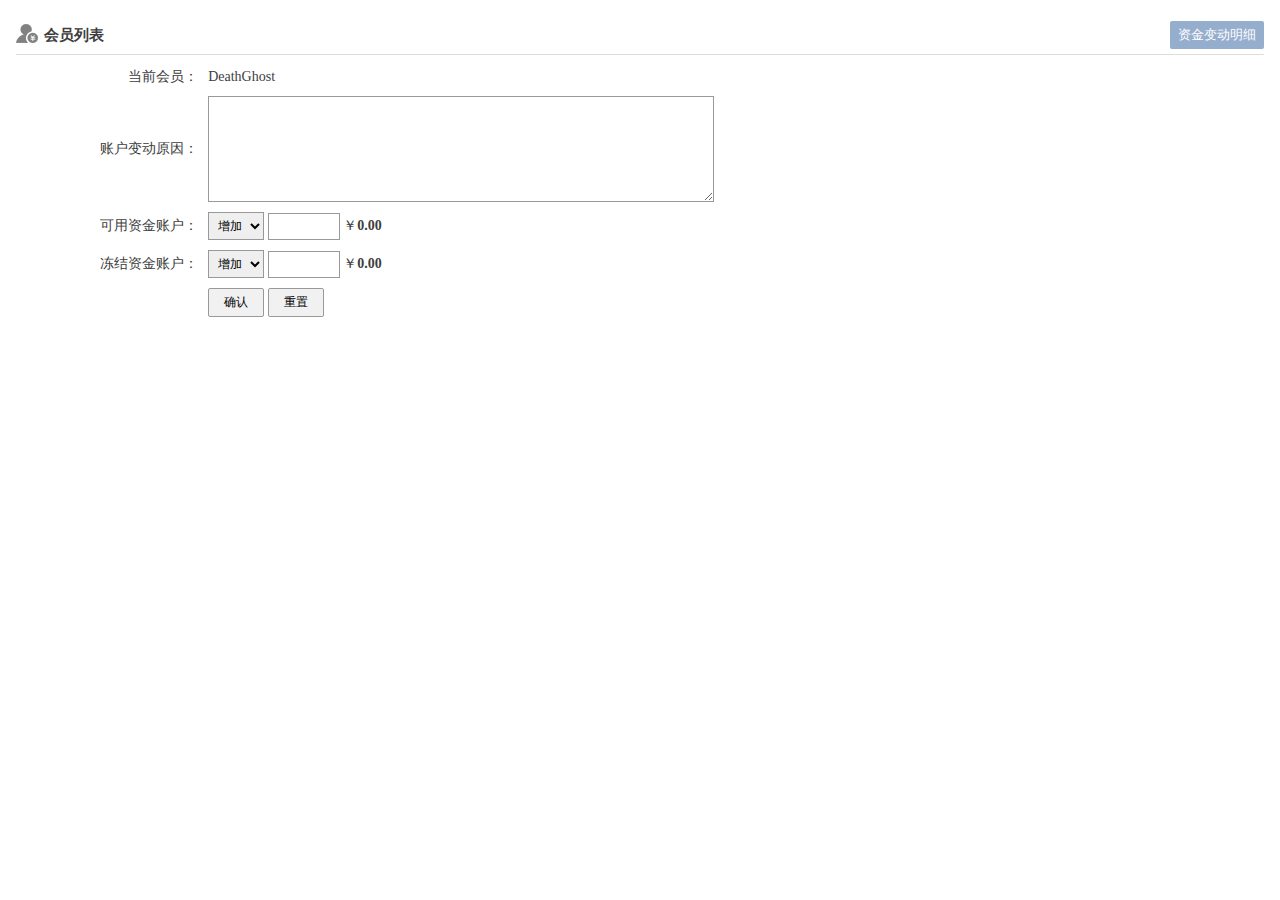
<file: testing/admin/account.html>
﻿<!DOCTYPE html PUBLIC "-//W3C//DTD XHTML 1.0 Transitional//EN" "http://www.w3.org/TR/xhtml1/DTD/xhtml1-transitional.dtd">
<html xmlns="http://www.w3.org/1999/xhtml">
<head>
<title>会员列表</title>
<meta http-equiv="Content-Type" content="text/html; charset=utf-8" />
<link href="style/adminStyle.css" rel="stylesheet" type="text/css" />
</head>
<body>
 <div class="wrap">
  <div class="page-title">
    <span class="modular fl"><i class="account_user"></i><em>会员列表</em></span>
    <span class="modular fr"><a href="account_details.html" class="pt-link-btn">资金变动明细</a></span>
  </div>
  <table class="noborder">
   <tr>
    <td style="text-align:right;width:15%;">当前会员：</td>
    <td>DeathGhost</td>
   </tr>
   <tr>
    <td style="text-align:right;">账户变动原因：</td>
    <td>
     <textarea class="textarea" style="height:100px;outline:none;"></textarea>
    </td>
   </tr>
   <tr>
    <td style="text-align:right;">可用资金账户：</td>
    <td>
     <select class="textBox">
      <option>增加</option>
      <option>减少</option>
     </select>
     <input type="text" class="textBox length-short"/>
     <span class="middle"><i>￥</i><b>0.00</b></span>
    </td>
   </tr>
   <tr>
    <td style="text-align:right;">冻结资金账户：</td>
    <td>
     <select class="textBox">
      <option>增加</option>
      <option>减少</option>
     </select>
     <input type="text" class="textBox length-short"/>
     <span class="middle"><i>￥</i><b>0.00</b></span>
    </td>
   </tr>
   <tr>
    <td style="text-align:right;"></td>
    <td>
     <input type="submit" value="确认" class="tdBtn"/>
     <input type="reset" value="重置" class="tdBtn"/>
    </td>
   </tr>
  </table>
 </div>
</body>
</html>
</file>
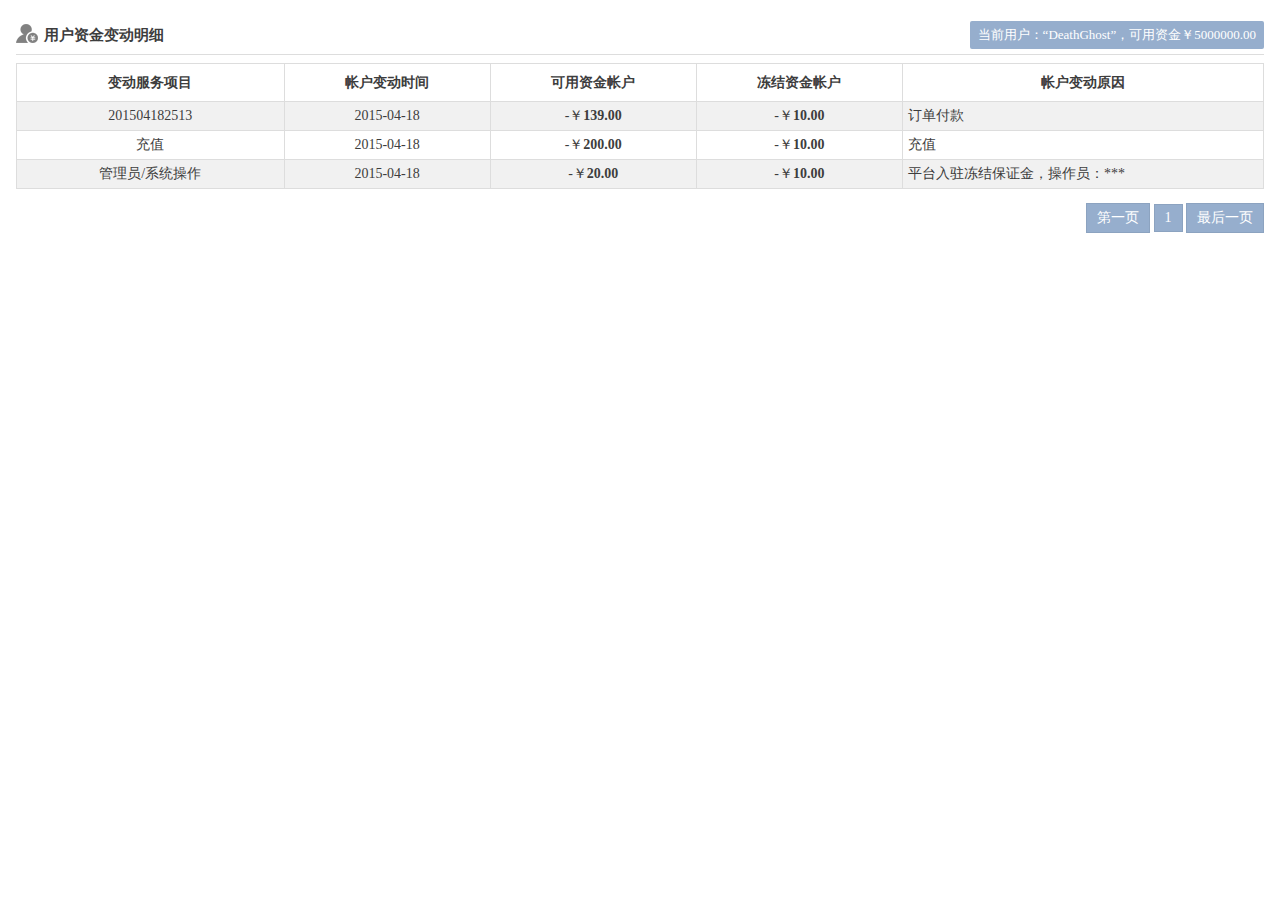
<file: testing/admin/account_details.html>
﻿<!DOCTYPE html PUBLIC "-//W3C//DTD XHTML 1.0 Transitional//EN" "http://www.w3.org/TR/xhtml1/DTD/xhtml1-transitional.dtd">
<html xmlns="http://www.w3.org/1999/xhtml">
<head>
<title>会员资金变动明细</title>
<meta http-equiv="Content-Type" content="text/html; charset=utf-8" />
<link href="style/adminStyle.css" rel="stylesheet" type="text/css" />
<script src="js/jquery.js"></script>
<script src="js/public.js"></script>
</head>
<body>
 <div class="wrap">
  <div class="page-title">
    <span class="modular fl"><i class="account_user"></i><em>用户资金变动明细</em></span>
    <span class="modular fr"><a class="pt-link-btn">当前用户：“DeathGhost”，可用资金￥5000000.00</a></span>
  </div>
  <table class="list-style Interlaced">
   <tr>
    <th>变动服务项目</th>
    <th>帐户变动时间</th>
    <th>可用资金帐户</th>
    <th>冻结资金帐户</th>
    <th>帐户变动原因</th>
   </tr>
   <tr>
    <td class="center">201504182513</td>
    <td class="center">2015-04-18</td>
    <td class="center"><i>-</i><span>￥</span><b>139.00</b></td>
    <td class="center"><i>-</i><span>￥</span><b>10.00</b></td>
    <td>
     <div style="width:350px;">
               订单付款
     </div>
    </td>
   </tr>
   <tr>
    <td class="center">充值</td>
    <td class="center">2015-04-18</td>
    <td class="center"><i>-</i><span>￥</span><b>200.00</b></td>
    <td class="center"><i>-</i><span>￥</span><b>10.00</b></td>
    <td>
     <div style="width:350px;">
               充值
     </div>
    </td>
   </tr>
   <tr>
    <td class="center">管理员/系统操作</td>
    <td class="center">2015-04-18</td>
    <td class="center"><i>-</i><span>￥</span><b>20.00</b></td>
    <td class="center"><i>-</i><span>￥</span><b>10.00</b></td>
    <td width="350">
     <div style="width:350px;">
               平台入驻冻结保证金，操作员：***
     </div>
    </td>
   </tr>
  </table>
  <!-- BatchOperation -->
  <div style="overflow:hidden;">
	  <!-- turn page -->
	  <div class="turnPage center fr">
	   <a>第一页</a>
	   <a>1</a>
	   <a>最后一页</a>
	  </div>
  </div>
 </div>
</body>
</html>
</file>
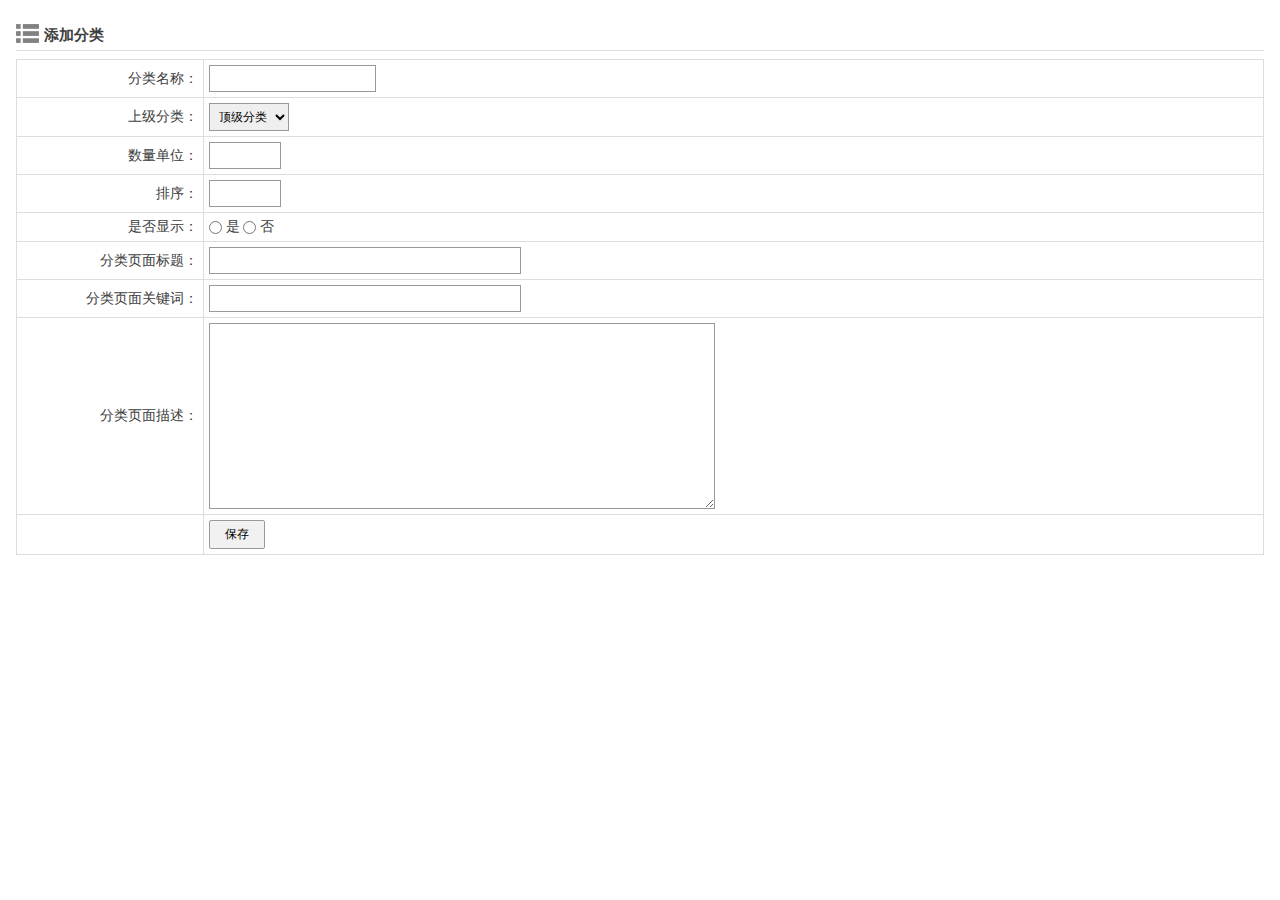
<file: testing/admin/add_category.html>
﻿<!DOCTYPE html PUBLIC "-//W3C//DTD XHTML 1.0 Transitional//EN" "http://www.w3.org/TR/xhtml1/DTD/xhtml1-transitional.dtd">
<html xmlns="http://www.w3.org/1999/xhtml">
<head>
<title>新增产品分类</title>
<meta http-equiv="Content-Type" content="text/html; charset=utf-8" />
<link href="style/adminStyle.css" rel="stylesheet" type="text/css" />
</head>
<body>
 <div class="wrap">
  <div class="page-title">
    <span class="modular fl"><i></i><em>添加分类</em></span>
  </div>
  
  <table class="list-style">
   <tr>
    <td style="text-align:right;width:15%;">分类名称：</td>
    <td>
     <input type="text" class="textBox"/>
    </td>
   </tr>
   <tr>
    <td style="text-align:right;width:10%;">上级分类：</td>
    <td>
     <select class="textBox">
      <option>顶级分类</option>
      <option>某分类</option>
     </select>
    </td>
   </tr>
   <tr>
    <td style="text-align:right;">数量单位：</td>
    <td>
     <input type="text" class="textBox length-short"/>
    </td>
   </tr>
   <tr>
    <td style="text-align:right;">排序：</td>
    <td>
     <input type="text" class="textBox length-short"/>
    </td>
   </tr>
   <tr>
    <td style="text-align:right;">是否显示：</td>
    <td>
     <input type="radio" name="show" id="yes"/>
     <label for="yes">是</label>
     <input type="radio" name="show" id="no"/>
     <label for="no">否</label>
    </td>
   </tr>
   <tr>
    <td style="text-align:right;">分类页面标题：</td>
    <td>
     <input type="text" class="textBox length-long"/>
    </td>
   </tr>
   <tr>
    <td style="text-align:right;">分类页面关键词：</td>
    <td>
     <input type="text" class="textBox length-long"/>
    </td>
   </tr>
   <tr>
    <td style="text-align:right;">分类页面描述：</td>
    <td>
     <textarea class="textarea"></textarea>
    </td>
   </tr>
   <tr>
    <td style="text-align:right;"></td>
    <td><input type="submit" value="保存" class="tdBtn"/></td>
   </tr>
  </table>
 </div>
</body>
</html>
</file>
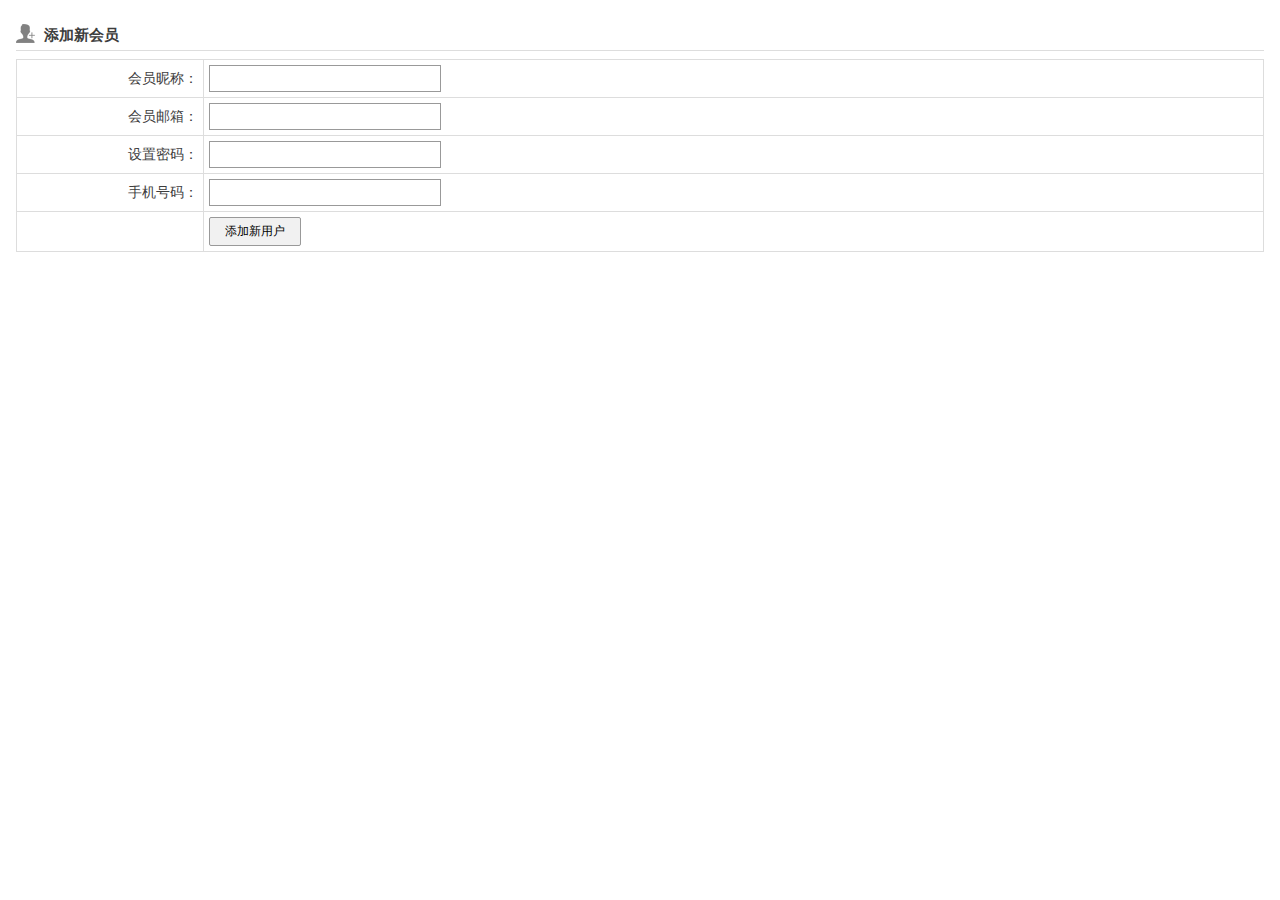
<file: testing/admin/add_user.html>
﻿<!DOCTYPE html PUBLIC "-//W3C//DTD XHTML 1.0 Transitional//EN" "http://www.w3.org/TR/xhtml1/DTD/xhtml1-transitional.dtd">
<html xmlns="http://www.w3.org/1999/xhtml">
<head>
<title>添加新会员</title>
<meta http-equiv="Content-Type" content="text/html; charset=utf-8" />
<link href="style/adminStyle.css" rel="stylesheet" type="text/css" />
</head>
<body>
 <div class="wrap">
  <div class="page-title">
    <span class="modular fl"><i class="add_user"></i><em>添加新会员</em></span>
  </div>
  <form action="user_list.html">
  <table class="list-style">
   <tr>
    <td style="width:15%;text-align:right;">会员昵称：</td>
    <td><input type="text" class="textBox length-middle"/></td>
   </tr>
   <tr>
    <td style="text-align:right;">会员邮箱：</td>
    <td><input type="text" class="textBox length-middle"/></td>
   </tr>
   <tr>
    <td style="text-align:right;">设置密码：</td>
    <td><input type="password" class="textBox length-middle"/></td>
   </tr>
   <tr>
    <td style="text-align:right;">手机号码：</td>
    <td><input type="text" class="textBox length-middle"/></td>
   </tr>
   <tr>
    <td style="text-align:right;"></td>
    <td><input type="submit" class="tdBtn" value="添加新用户"/></td>
   </tr>
  </table>
  </form>
 </div>
</body>
</html>
</file>
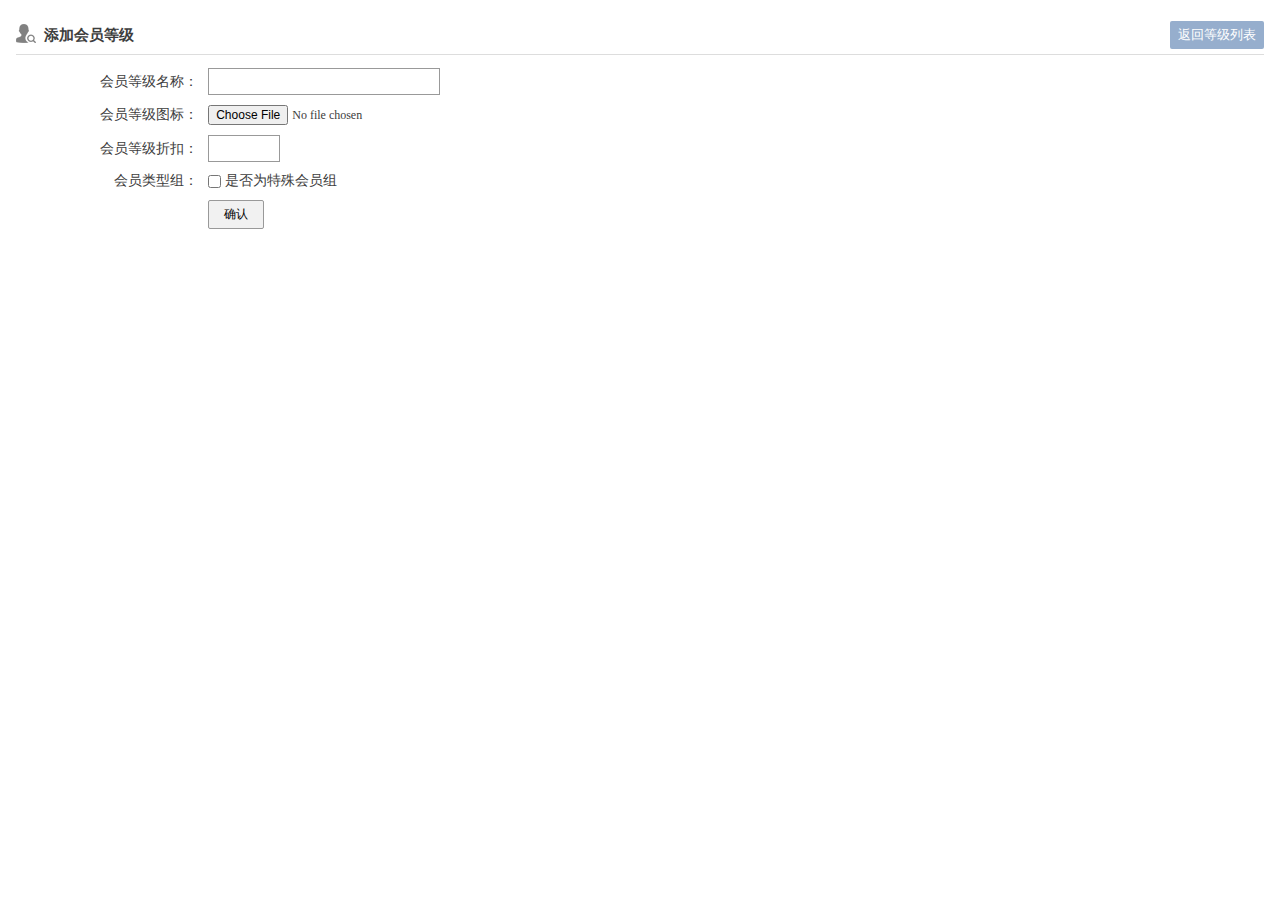
<file: testing/admin/add_user_rank.html>
﻿<!DOCTYPE html PUBLIC "-//W3C//DTD XHTML 1.0 Transitional//EN" "http://www.w3.org/TR/xhtml1/DTD/xhtml1-transitional.dtd">
<html xmlns="http://www.w3.org/1999/xhtml">
<head>
<title>添加会员等级</title>
<meta http-equiv="Content-Type" content="text/html; charset=utf-8" />
<link href="style/adminStyle.css" rel="stylesheet" type="text/css" />
</head>
<body>
 <div class="wrap">
  <div class="page-title">
    <span class="modular fl"><i class="user"></i><em>添加会员等级</em></span>
    <span class="modular fr"><a href="user_rank.html" class="pt-link-btn">返回等级列表</a></span>
  </div>
  <table class="noborder">
   <tr>
    <td style="width:15%;text-align:right;">会员等级名称：</td>
    <td>
     <input type="text" class="textBox length-middle"/>
    </td>
   </tr>
   <tr>
    <td style="width:15%;text-align:right;">会员等级图标：</td>
    <td><input type="file"/></td>
   </tr>
   <tr>
    <td style="width:15%;text-align:right;">会员等级折扣：</td>
    <td><input type="text" class="textBox length-short"/></td>
   </tr>
   <tr>
    <td style="width:15%;text-align:right;">会员类型组：</td>
    <td>
     <input type="checkbox" id="userGroup"/>
     <label for="userGroup" class="middle">是否为特殊会员组</label>
    </td>
   </tr>
   <tr>
    <td style="width:15%;text-align:right;"></td>
    <td>
     <input type="submit" value="确认" class="tdBtn"/>
    </td>
   </tr>
  </table>
 </div>
</body>
</html>
</file>
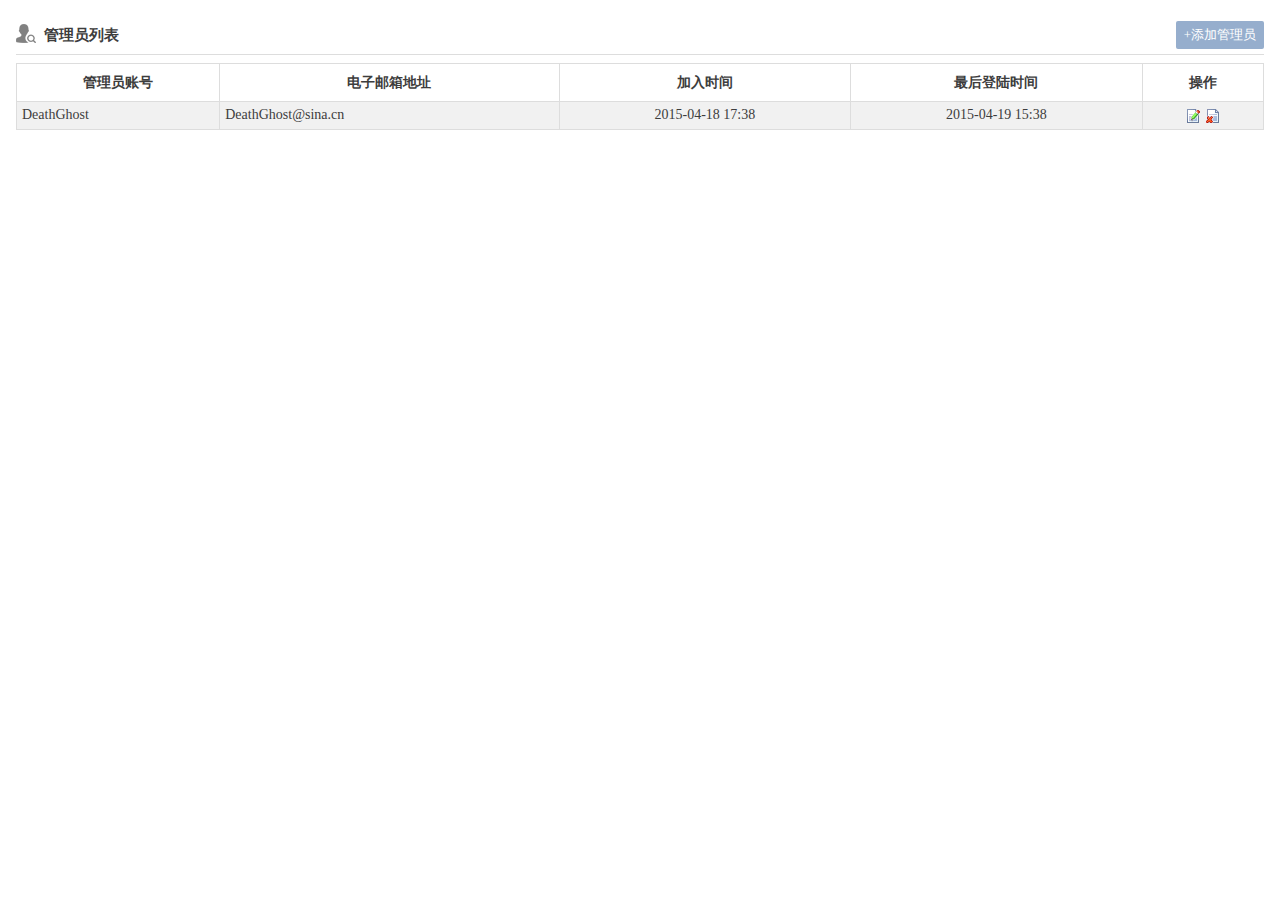
<file: testing/admin/admin_list.html>
﻿<!DOCTYPE html PUBLIC "-//W3C//DTD XHTML 1.0 Transitional//EN" "http://www.w3.org/TR/xhtml1/DTD/xhtml1-transitional.dtd">
<html xmlns="http://www.w3.org/1999/xhtml">
<head>
<title>管理员列表</title>
<meta http-equiv="Content-Type" content="text/html; charset=utf-8" />
<link href="style/adminStyle.css" rel="stylesheet" type="text/css" />
<script src="js/jquery.js"></script>
<script src="js/public.js"></script>
</head>
<body>
 <div class="wrap">
  <div class="page-title">
    <span class="modular fl"><i class="user"></i><em>管理员列表</em></span>
    <span class="modular fr"><a href="revise_password.html" class="pt-link-btn">+添加管理员</a></span>
  </div>
  <table class="list-style Interlaced">
   <tr>
    <th>管理员账号</th>
    <th>电子邮箱地址</th>
    <th>加入时间</th>
    <th>最后登陆时间</th>
    <th>操作</th>
   </tr>
   <tr>
    <td>DeathGhost</td>
    <td>DeathGhost@sina.cn</td>
    <td class="center">2015-04-18 17:38</td>
    <td class="center">2015-04-19 15:38</td>
    <td class="center">
     <a href="revise_password.html"><img src="images/icon_edit.gif"/></a>
     <a><img src="images/icon_drop.gif"/></a>
    </td>
   </tr>
  </table>
 </div>
</body>
</html>
</file>
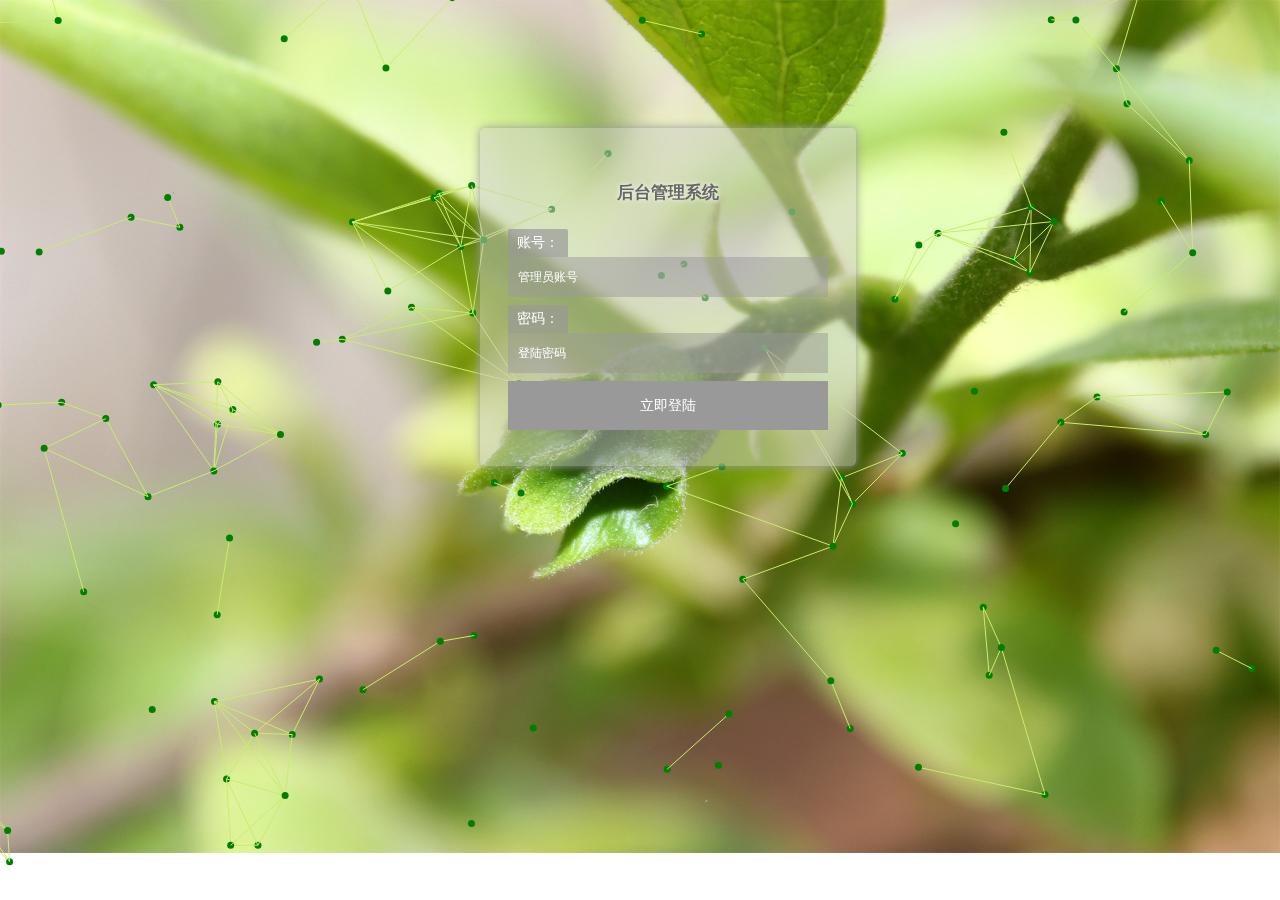
<file: testing/admin/adminLogin.html>
﻿<!DOCTYPE html PUBLIC "-//W3C//DTD XHTML 1.0 Transitional//EN" "http://www.w3.org/TR/xhtml1/DTD/xhtml1-transitional.dtd">
<html xmlns="http://www.w3.org/1999/xhtml">
<head>
<title>后台管理系统</title>
<meta http-equiv="Content-Type" content="text/html; charset=utf-8" />
<meta name="robots" content="nofollow"/>
<link href="style/adminStyle.css" rel="stylesheet" type="text/css" />
<style>
body{width:100%;height:100%;overflow:hidden;background:url(images/pc_loginBg.jpg) no-repeat;background-size:cover;position:absolute;}
</style>
<script src="js/jquery.js"></script>
<script src="js/Particleground.js"></script>
<script>
$(document).ready(function() {
  $('body').particleground({
    dotColor:'green',
    lineColor:'#c9ec6e'
  });
  $('.intro').css({
    'margin-top': -($('.intro').height() /2)
  });
  $(".loginform input[type='button']").click(function(){
	  alert("登陆成功，程序对接时将其删除，此处测试！");
	  location.href="index.html";
	  });
});
</script>

</head>
<body>
  <section class="loginform">
   <h1>后台管理系统</h1>
   <ul>
    <li>
     <label>账号：</label>
     <input type="text" class="textBox" placeholder="管理员账号"/>
    </li>
    <li>
     <label>密码：</label>
     <input type="password" class="textBox" placeholder="登陆密码"/>
    </li>
    <li>
     <input type="button" value="立即登陆"/>
    </li>
   </ul>
  </section>
</body>
</html>
</file>
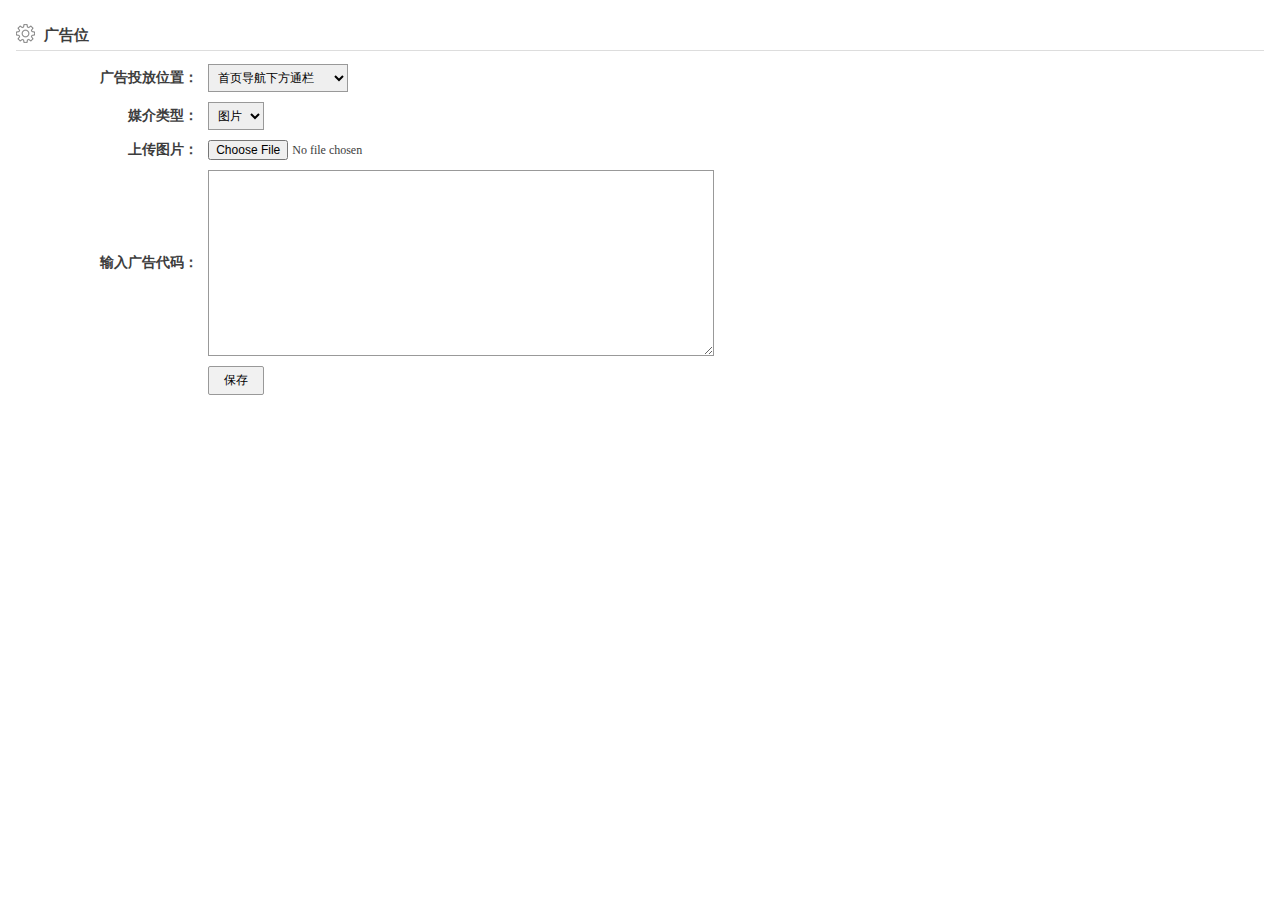
<file: testing/admin/advertising.html>
﻿<!DOCTYPE html PUBLIC "-//W3C//DTD XHTML 1.0 Transitional//EN" "http://www.w3.org/TR/xhtml1/DTD/xhtml1-transitional.dtd">
<html xmlns="http://www.w3.org/1999/xhtml">
<head>
<title>广告位</title>
<meta http-equiv="Content-Type" content="text/html; charset=utf-8" />
<link href="style/adminStyle.css" rel="stylesheet" type="text/css" />
</head>
<body>
 <div class="wrap">
  <div class="page-title">
    <span class="modular fl"><i class="settings"></i><em>广告位</em></span>
  </div>
  <form action="advertising_list.html">
  <table class="noborder">
   <tr>
    <td style="width:15%;text-align:right;"><b>广告投放位置：</b></td>
    <td>
     <select class="textBox">
      <option>首页导航下方通栏</option>
      <option>文章详情侧边栏</option>
      <option>具体根据客户需求吧</option>
     </select>
    </td>
   </tr>
   <tr>
    <td style="text-align:right;"><b>媒介类型：</b></td>
    <td>
     <select class="textBox">
      <option>图片</option>
      <option>代码</option>
      <option>文字</option>
     </select>
    </td>
   </tr>
   <tr>
    <td style="text-align:right;"><b>上传图片：</b></td>
    <td><input type="file"/></td>
   </tr>
   <tr>
    <td style="text-align:right;"><b>输入广告代码：</b></td>
    <td><textarea class="textarea"></textarea></td>
   </tr>
   <tr>
    <td style="text-align:right;"></td>
    <td><input type="submit" value="保存" class="tdBtn"/></td>
   </tr>
  </table>
  </form>
 </div>
</body>
</html>
</file>
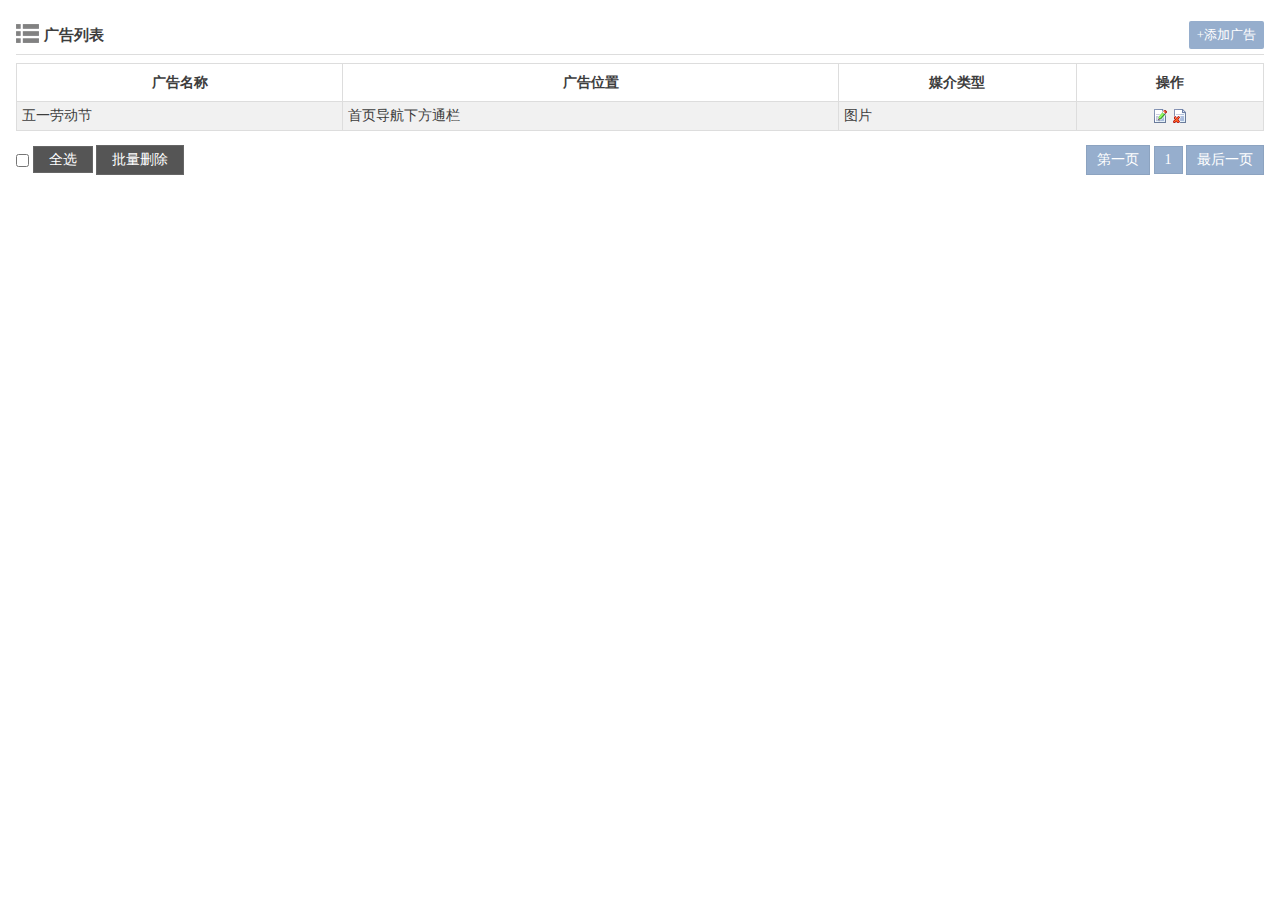
<file: testing/admin/advertising_list.html>
﻿<!DOCTYPE html PUBLIC "-//W3C//DTD XHTML 1.0 Transitional//EN" "http://www.w3.org/TR/xhtml1/DTD/xhtml1-transitional.dtd">
<html xmlns="http://www.w3.org/1999/xhtml">
<head>
<title>广告列表</title>
<meta http-equiv="Content-Type" content="text/html; charset=utf-8" />
<link href="style/adminStyle.css" rel="stylesheet" type="text/css" />
<script src="js/jquery.js"></script>
<script src="js/public.js"></script>
</head>
<body>
 <div class="wrap">
  <div class="page-title">
    <span class="modular fl"><i></i><em>广告列表</em></span>
    <span class="modular fr"><a href="advertising.html" class="pt-link-btn">+添加广告</a></span>
  </div>
  <table class="list-style Interlaced">
   <tr>
    <th>广告名称</th>
    <th>广告位置</th>
    <th>媒介类型</th>
    <th>操作</th>
   </tr>
   <tr>
    <td>五一劳动节</td>
    <td>首页导航下方通栏</td>
    <td>图片</td>
    <td class="center">
     <a href="advertising.html" title="编辑"><img src="images/icon_edit.gif"/></a>
     <a title="删除"><img src="images/icon_drop.gif"/></a>
    </td>
   </tr>
  </table>
  <!-- BatchOperation -->
  <div style="overflow:hidden;">
      <!-- Operation -->
	  <div class="BatchOperation fl">
	   <input type="checkbox" id="del"/>
	   <label for="del" class="btnStyle middle">全选</label>
	   <input type="button" value="批量删除" class="btnStyle"/>
	  </div>
	  <!-- turn page -->
	  <div class="turnPage center fr">
	   <a>第一页</a>
	   <a>1</a>
	   <a>最后一页</a>
	  </div>
  </div>
 </div>
</body>
</html>
</file>
<file: testing/admin/style/adminStyle.css>
/*public*/
body{color:#3d3d3d;background:#fff;margin:0;}
*{font-size:14px;font-family:'microsoft yahei';}
a{color:#3d3d3d;text-decoration:none;}
ul,li{padding:0;list-style:none;margin:0;}
dd{margin:0;}
table {border-collapse:collapse;border-spacing:0;}
h1,h2,h3,h4,h5,h6 {font-size:100%;font-weight:normal}
img{border:none;}
input,button,select,form{margin:0;padding:0;font-size:12px;}
input,button,select,img{vertical-align:middle;}
.fl{float:left;}
.fr{float:right;}
.block{display:block;}
.inline-block{display:inline-block;}
.center{text-align:center;}
.middle{vertical-align:middle;}
.ellipsis{overflow: hidden;text-overflow: ellipsis;white-space: nowrap;}
.mlr5{margin:0 5px;}
.hide{display:none;}
.labelBtnAdd{display:block;float:left;width:60px;height:60px;text-align:center;line-height:60px;font-size:24px;cursor:pointer;font-weight:bold;color:#fff;background:#96aecd;}
.labelBtnAdd:hover{background:#a0b7d4;}
.labelBtn2{background:#96aecd;padding:5px 15px;color:#fff;}
.labelBtn2:hover{background:#a0b7d4;}
.trbgcolor{background:#f1f1f1;}
.loginform{position:absolute;top:0;overflow:hidden;width:25%;margin:10% 37.5% 0 37.5%;overflow:hidden;background:rgba(204,204,204,.5);padding:2em;border-radius:5px;box-shadow:0 0 10px #999;}
.loginform h1{text-align:center;text-shadow:0 0 5px white;color:#666;font-weight:bold;margin:1.5em 0;font-size:1.2rem;}
.loginform li{overflow:hidden;margin:8px 0;}
.loginform li input{outline:none;}
.loginform li label{display:block;background:rgba(153,153,153,.7);color:white;width:60px;height:28px;line-height:28px;text-align:center;border-radius:2px 2px 0 0;}
.loginform li .textBox{width:94%;height:26px;line-height:26px;border:none;background:rgba(153,153,153,.5);padding:.5rem 3%;color:white;}
.loginform li ::-webkit-input-placeholder {color:#fff;line-height:26px;} 
.loginform li :-moz-placeholder {color:#fff;line-height:26px;} 
.loginform li ::-moz-placeholder {color:#fff;line-height:26px;} 
.loginform li input[type="button"]{height:3.5rem;background:none;border:none;width:100%;padding:0;background:#999;color:white;font-size:1rem;-webkit-appearance:none;}
.loginform li input::-webkit-input-placeholder {color: #fff !important;}
.loginform li input:-moz-placeholder {color: #fff !important;}
.loginform li input::-moz-placeholder {color: #fff !important;}
.loginform li input:-ms-input-placeholder {color: #fff !important;}
/*start*/
.header{background:#3d3d3d;color:#fff;height:75px;border-bottom:1px #383838 solid;}
.logo{float:left;margin:0 20px;}
.logo img{height:75px;}
.top-link{height:75px;line-height:75px;}
.top-link a{display:inline-block;margin:0 0 0 8px;padding:0 10px;color:#fff;cursor:pointer;}
.top-link a:hover{color:#d6d6d6;}
.top-link a i{width:25px;height:25px;display:inline-block;position:relative;top:8px;}
.top-link a span{text-shadow:2px 2px 2px #333;}
.top-link a .shopLinkIcon{background:url('../images/admin_bg.png') -5px -9px;}
.top-link a .adminIcon{background:url('../images/admin_bg.png') -37px -9px;}
.top-link a .clearIcon{background:url('../images/admin_bg.png') -70px -9px;}
.top-link a .revisepwdIcon{background:url('../images/admin_bg.png') -104px -9px;}
.top-link a .quitIcon{background:url('../images/admin_bg.png') -135px -6px;}
/*menu*/
.menu-list{color:#cecece;}
.menu-list-title{font-size:14px;font-weight:bold;height:45px;line-height:45px;padding-left:5px;background:#555555;border-bottom:1px #666666 solid;cursor:pointer;}
.menu-list-title i{float:right;position:relative;right:5px;top:4px;color:#666666;}
.menu-children li{height:45px;line-height:45px;overflow:hidden;border-bottom:1px #494948 dotted;padding-left:2em;}
.menu-children li:hover{background:rgba(85,85,85,0.5);}
.menu-children li a{color:#fff;display:block;}
.menu-footer{color:#ccc;text-align:center;width:100%;position:fixed;bottom:0;padding:8px 0;border-top:1px #383838 solid;}
/*Cont*/
.wrap{margin:8px;overflow:hidden;padding:8px;}
/*page title*/
.page-title{border-bottom:1px #ddd solid;overflow:hidden;padding:5px 0;margin-bottom:8px;}
.page-title .modular{display:block;}
.page-title i{background:url('../images/admin_bg.png') -4px -44px;display:inline-block;width:23px;height:19px;position:relative;top:3px;margin-right:5px;}
.page-title em{font-style:normal;color:#3d3d3d;font-size:15px;font-weight:bold;}
.page-title .add{background:url('../images/admin_bg.png') -37px -44px;display:inline-block;width:23px;height:19px;position:relative;top:3px;margin-right:5px;}
.page-title .user{background:url('../images/admin_bg.png') -95px -44px;display:inline-block;width:23px;height:19px;position:relative;top:3px;margin-right:5px;}
.page-title .add_user{background:url('../images/admin_bg.png') -126px -44px;display:inline-block;width:23px;height:19px;position:relative;top:3px;margin-right:5px;}
.page-title .edit_user{background:url('../images/admin_bg.png') -156px -44px;display:inline-block;width:23px;height:19px;position:relative;top:3px;margin-right:5px;}
.page-title .account_user{background:url('../images/admin_bg.png') -184px -44px;display:inline-block;width:23px;height:19px;position:relative;top:3px;margin-right:5px;}
.page-title .settings{background:url('../images/admin_bg.png') -218px -44px;display:inline-block;width:23px;height:19px;position:relative;top:3px;margin-right:5px;}
.page-title .order{background:url('../images/admin_bg.png') -251px -44px;display:inline-block;width:23px;height:19px;position:relative;top:3px;margin-right:5px;}
.home-icon{background:url('../images/admin_bg.png') -287px -44px;display:inline-block;width:23px;height:19px;position:relative;top:3px;margin-right:5px;}
/*top operate*/
.operate{margin-bottom:8px;}
/*start page*/
.start-page{overflow:hidden;background:#555555;color:#cecece;margin:0;height:100%;}
.start-page h1{font-size:16px;font-weight:bold;border-bottom:1px #343434 solid;height:40px;line-height:40px;}
.start-page dt{height:35px;line-height:35px;font-size:15px;border-radius:3px 3px 0 0;font-weight:bold;background:#626262;border-bottom:1px #343434 solid;text-indent:1em;}
.start-page dd{overflow:hidden;padding:1em 0;color:#fff;}
.start-page dd li{float:left;width:33.33%;height:35px;line-height:35px;font-size:15px;}
/*orderDetail*/
.orderDetail{margin:8px 0;overflow:hidden;}
.orderDetail dt{font-size:18px;font-weight:bold;text-align:center;background:#ececec;color:#666;padding:0.5em 0;}
.orderDetail dd{border-bottom:10px #ececec solid;overflow:hidden;}
.orderDetail dd ul{margin:8px 0;overflow:hidden;}
.orderDetail dd li{width:50%;float:left;margin:8px 0;}
.orderDetail dd li .h-cont{display:inline-block;}
.orderDetail dd li .h-right{text-align:right;width:20%;font-weight:bold;}
.orderDetail dd li .h-left{text-align:left;}
/*public button*/
.pt-link-btn{font-size:13px;background:#96aecd;display:block;padding:5px 8px;border-radius:2px;color:#fff;cursor:pointer;}
.pt-link-btn:hover{background:#a0b7d4;}
/*list style*/
.list-style{width:100%;}
.list-style th{border:1px #ddd solid;height:35px;}
.list-style td{border:1px #ddd solid;padding:5px;}
.list-style td em,i{font-style:normal;}
.list-style td a{cursor:pointer;}
.list-style .pic-area{width:50px;}
.list-style .thumbnail{width:30px;height:30px;}
.list-style .children-checkbox{width:15px;height:15px;float:left;}
.list-style .td-name{width:350px;}
.list-style address{width:450px;font-style:normal;}
/*reply*/
.R-userTitle{height:35px;line-height:35px;font-size:14px;font-weight:bold;}
.R-userCont{background:#f1f1f1;border-radius:5px;padding:5px;}
.R-adminTitle{height:35px;line-height:35px;font-size:14px;font-weight:bold;}
.R-adminCont{background:#f2ffd7;border-radius:5px;padding:5px;}
/*no border table*/
.noborder{width:100%;}
.noborder td{padding:5px;}
/*BatchOperation*/
.BatchOperation{margin:1em 0;}
.BatchOperation .btnStyle{background:#555555;border:1px #666666 solid;font-size:14px;color:#fff;padding:5px 15px;cursor:pointer;}
.BatchOperation .btnStyle:hover{background:#6c6c6c;}
/*turnPage*/
.turnPage{margin:1em 0;}
.turnPage a{display:inline-block;border:1px #8ca3c0 solid;padding:5px 10px;cursor:pointer;background:#96aecd;color:#fff;}
.turnPage a:hover{background:#85a4cb;}
/*pulicForm*/
.textBox{padding:5px;border:1px #999 solid;}
.inline-select{padding:4px;border:1px #999 solid;}
.length-long{width:300px;}
.length-middle{width:220px;}
.length-short{width:60px;}
.textarea{border:1px #999 solid;width:500px;height:180px;}
.tdBtn{border:1px #999 solid;background:#f1f1f1;padding:5px 15px;border-radius:2px;cursor:pointer;}
.tdBtn:hover{background:#e8e8e8;}
/* fallback placeholder */
.placeholder, ::-webkit-input-placeholder, :-moz-placeholder, :-ms-placeholder, ::placeholder{ color:#bbb;}
/* ds.dialog */
.ds_dialog{ color:#333; font:12px/1.5 "Microsoft Yahei",Arial; position:absolute; left:44%; top:44%; z-index:1999; outline:0;}
.ds_dialog, .ds_dialog_border, .ds_dialog_panel .ds_dialog_title, .ds_dialog_title h3{ margin:0; padding:0;}
.ds_dialog_border, .ds_dialog_panel{ border-collapse:collapse; margin:0; padding:0;}
.ds_dialog_tl, .ds_dialog_tc, .ds_dialog_tr, .ds_dialog_ml, .ds_dialog_mr, .ds_dialog_bl, .ds_dialog_bc, .ds_dialog_br{ background:#000; background:rgba(0,0,0,.5); margin:0; padding:0; filter:Alpha(opacity=50);}
.ds_dialog_tl, .ds_dialog_tr, .ds_dialog_bl, .ds_dialog_br{ height:8px; width:8px;}
.ds_dialog_inner{ background:#fff; border-top:1px solid #7697d0; position:relative;}
.ds_dialog_header{ vertical-align:top;}
.ds_dialog_title{ background:#476db9; border-bottom:1px solid #476db9; height:34px;}
.ds_dialog_title h3{ cursor:default; color:#999; font-size:12px; font-weight:normal; line-height:34px; padding:0 30px 0 16px; height:29px; white-space:nowrap;}
.ds_dialog_active .ds_dialog_title h3{ color:#FFF;}
.ds_dialog_active .ds_dialog_title h3 span.sadIcon{ display:inline-block; background:url(../images/sadIcon_23.png) no-repeat 0 3px; padding-left:30px; height:29px; width:23px;}
.ds_dialog_close{ height:24px; width:24px; position:absolute; right:10px; top:6px;}
.ds_dialog_close a{ display:block; color:#FFF; font:26px/24px Arial,Helvetica; height:24px; overflow:hidden; text-align:center; text-decoration:none; text-shadow:0 -1px 0 #395ba1;}
.ds_dialog_close a:hover{ color:#fff; text-decoration:none;}
</file>
